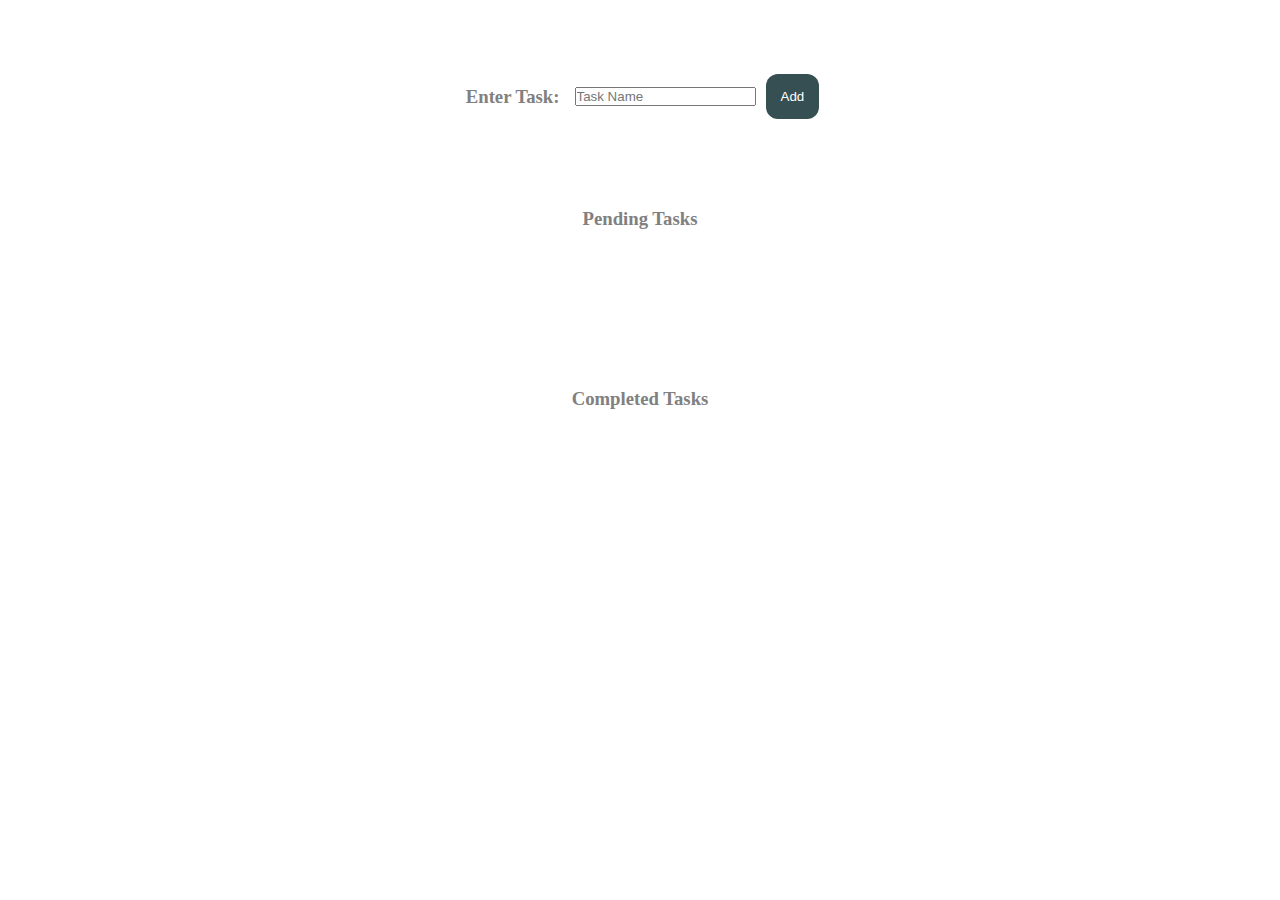
<file: Week4/Day2/index.html>
<!DOCTYPE html>
<html lang="en">
    <head>
        <meta charset="UTF-8">
        <meta name="viewport" content="width=device-width" initial-scale='1.0' maximum-scale='1.0'>
        <link rel="stylesheet" href="styles.css">
        <title>To Do List</title>
    </head>
    <body>
        <main>
            <nav id="enterTasks">
                <h3>Enter Task:</h3>
                <input type="text" id="taskTitleInput" placeholder="Task Name">
                <button id="addTask">Add</button>
            </nav>
            <div id="pendingTasks">
                <h3>Pending Tasks</h3>
            </div>
            <div id="completedTasks">
                <h3>Completed Tasks</h3>
            </div>
        </main>
    </body>
    <script src = "app.js"></script>
</html>
</file>
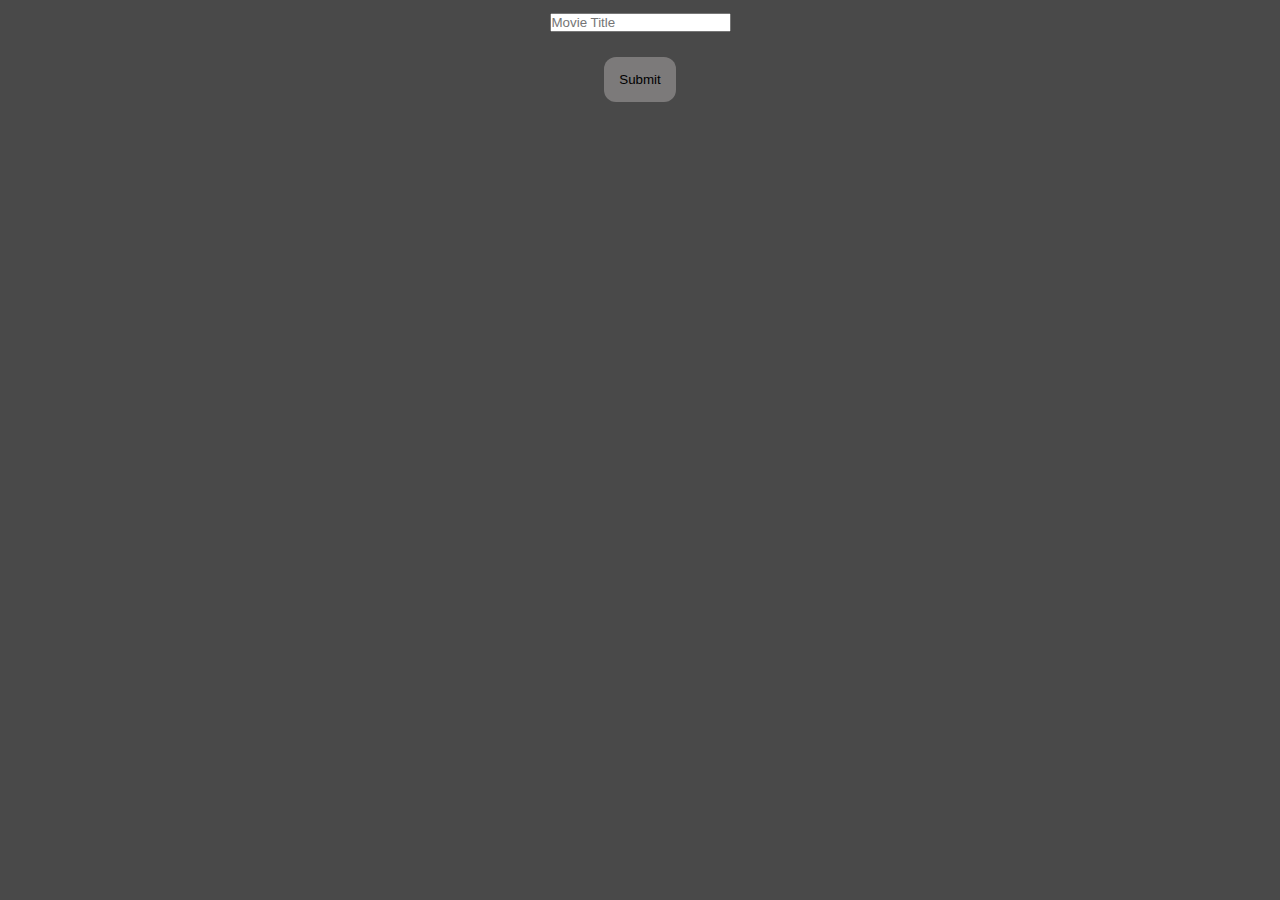
<file: Week5/Day1/index.html>
<!DOCTYPE html>
<html lang='en'>
    <head>
        <meta charset='UTF-8'/>
        <meta name='viewport' content='width=device-width' initial-scale='1.0' maximum-scale='1.0'/>
        <title>Batman Movies</title>
        <link rel='stylesheet' href='styles.css'/>
        <link href="https://fonts.googleapis.com/css2?family=Montserrat:wght@500&display=swap" rel="stylesheet">
    </head>
    <body>
        <ul id="details"></ul>
        <ul id="displayEl"></ul>
        <div id="searchContain">
            <input type="text" id="searchBox" placeholder="Movie Title" pattern="^((?:[A-Z](?:('|(?:[a-z]{1,3}))[A-Z])?[a-z]+)|(?:[A-Z]\.))(?:([ -])((?:[A-Z](?:('|(?:[a-z]{1,3}))[A-Z])?[a-z]+)|(?:[A-Z]\.)))?$">
            <button id="searchSubmit">Submit</button>
            <ul id="searchDisplay"></ul>
        </div>
    </body>
    <script src="app.js"></script>
</html>
</file>
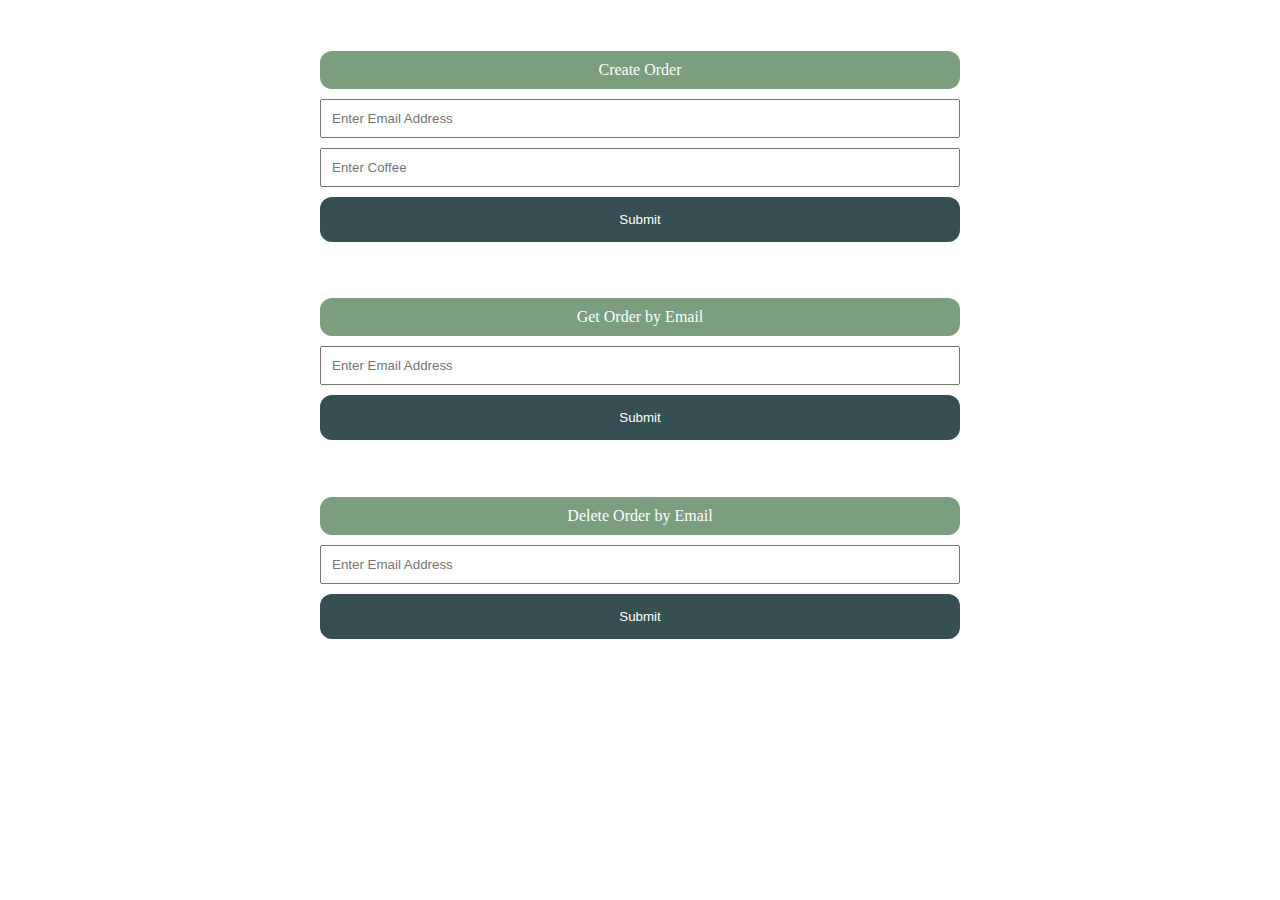
<file: Week5/Day2/index.html>
<!DOCTYPE html>
<html lang='en'>
    <head>
        <meta charset='UTF-8'/>
        <meta name='viewport' content='width=device-width' initial-scale='1.0' maximum-scale='1.0'/>
        <title></title>
        <link rel='stylesheet' href='styles.css'/>
        <!-- <link href="https://fonts.googleapis.com/css2?family=Montserrat:wght@500&display=swap" rel="stylesheet"> -->
    </head>
    <body>
        <div id="orderCreatediv">
            <label>Create Order</label>
            <input type="text" id="userEmailBox" placeholder="Enter Email Address" pattern="^([a-zA-Z0-9_\-\.]+)@((\[[0-9]{1,3}\.[0-9]{1,3}\.[0-9]{1,3}\.)|(([a-zA-Z0-9\-]+\.)+))([a-zA-Z]{2,4}|[0-9]{1,3})(\]?)$">
            <input type="text" id="userCoffeeBox" placeholder="Enter Coffee" pattern="^((?:[A-Z](?:('|(?:[a-z]{1,3}))[A-Z])?[a-z]+)|(?:[A-Z]\.))(?:([ -])((?:[A-Z](?:('|(?:[a-z]{1,3}))[A-Z])?[a-z]+)|(?:[A-Z]\.)))?$">
            <button id="orderCreateSubmit">Submit</button>
        </div>
        <div id="getOrderdiv">
            <label>Get Order by Email</label>
            <input type="text" id="getOrderEmailBox" placeholder="Enter Email Address" pattern="^([a-zA-Z0-9_\-\.]+)@((\[[0-9]{1,3}\.[0-9]{1,3}\.[0-9]{1,3}\.)|(([a-zA-Z0-9\-]+\.)+))([a-zA-Z]{2,4}|[0-9]{1,3})(\]?)$">
            <button id="getOrderSubmit">Submit</button>
        </div>
        <ul id="getEmailDisplay"></ul>
        <form id="deleteOrderdiv">
            <label>Delete Order by Email</label>
            <input type="text" id="deleteOrderEmailBox" placeholder="Enter Email Address" pattern="^([a-zA-Z0-9_\-\.]+)@((\[[0-9]{1,3}\.[0-9]{1,3}\.[0-9]{1,3}\.)|(([a-zA-Z0-9\-]+\.)+))([a-zA-Z]{2,4}|[0-9]{1,3})(\]?)$">
            <button id="deleteOrderSubmit">Submit</button>
        </form>
        <ul id="displayUL"></ul>
    </body>
    <script src="app.js"></script>
</html>
</file>
<file: Week4/Day2/styles.css>
* {
    margin: 0;
    padding: 0;
    box-sizing: border-box;
    }

html {
    color: grey;
}

main {
    display: flex;
    flex-direction: column;
    justify-content: space-around;
    text-align: center;
}

#enterTasks {
    display: flex;
    margin: auto;
    padding: 5%;
    padding-bottom: 0;
    align-items: center;
}

#enterTasks button {
    margin: 10px;
}

#pendingTasks, #completedTasks {
    display: flex;
    flex-direction: column;
    margin: auto;
    padding: 5%;
}

#pendingTasks div, #completedTasks div {
    padding: 15px;
    color: white;
    display: flex;
    align-items: center;
    margin: 5px;
}

h3 {
    padding: 10px;
    margin: 5px;
}

#pendingTasks > div > h3, #completedTasks > div > h3 {
    width: 100%;
}

.task {
    display: flex;
    background-color: #52796F;
}

#completedTasks .task {
    background-color: #7A9E7E;
}

button {
    background-color: #354F52;
    border: none;
    color: white;
    padding: 15px;
    border-radius: 12px;
}
</file>
<file: Week5/Day1/styles.css>
* {
    margin: 0;
    padding: 0;
    box-sizing: border-box;
  }

  body {
    color: #000000;
    background-color: #494949;
    font-family: 'Montserrat', sans-serif;
  }
  
  img {
    width: 75%;
    margin: 3%;
  }
  
  #displayEl, #searchContain {
    display: flex;
    flex-direction: column;
    align-items: center;
  }
  
  li {
    margin: 2%;
    list-style-type: none;
    text-align: center;
    background-color: #7C7A7A;
    border-radius: 10px;
    border: solid 2px #869D7A;
    display: flex;
    flex-direction: column;
    align-items: center;
  }

  #searchDisplay li{
    margin-bottom: 4%;
  }

  label {
    padding: 10px;
  }

  button {
    background-color: #7C7A7A;
    border: none;
    color: #000000;
    padding: 15px;
    border-radius: 12px;
    margin: 1%;
  }

  input {
    margin: 1%;
  }

  #details {
    position: sticky;
    top: 0;
  }

  p {
      padding: 10px;
  }
</file>
<file: Week5/Day2/styles.css>
* {
    margin: 0;
    padding: 0;
    box-sizing: border-box;
    }

html {
    color: grey;
}

#orderCreatediv, #getOrderdiv, #deleteOrderdiv, #getEmailDisplay, #displayUL{
    display: flex;
    flex-direction: column;
    align-items: center;
    text-align: center;
}

div label, div input, div button, form label, form input, form button{
    width: 50%;
}

input:not(:placeholder-shown):invalid {
    background-color: salmon;
}

li {
    list-style-type: none;
    background-color: #52796F;
    color: white;
    margin: 2%;
    border-radius: 12px;
    margin-top: 4%;
}

input, button, label, h3, p {
    padding: 10px;
    margin: 5px;
}

label {
    background-color: #7A9E7E;
    color: white;
    border-radius: 12px;
    margin-top: 4%; 
}
    
button {
    background-color: #354F52;
    border: none;
    color: white;
    padding: 15px;
    border-radius: 12px;
}
</file>
